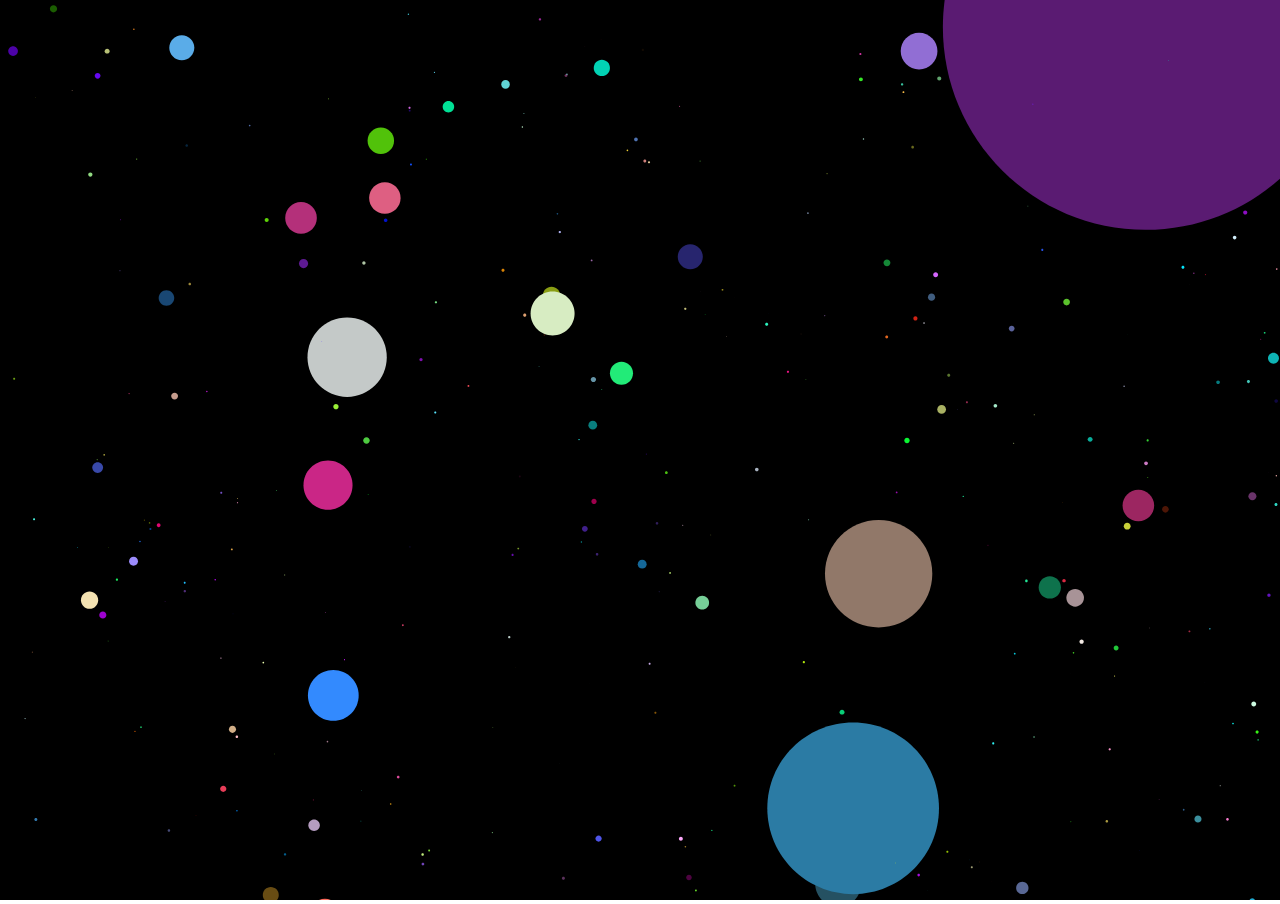
<file: circles.html>
<!DOCTYPE html>
<html>
  <head>
    <meta charset="utf-8">
    <title></title>
    <link rel="stylesheet" href="style.css">
    <script type="text/javascript" src="js/paper-full.js"></script>
    <script type="text/paperscript" canvas="myCanvas">
// grid of circles
    // for (var x = 10; x < 1900; x+=60) {
    //   for (var y = 10; y <1000; y+=60) {
    //   var myCircle = new Path.Circle(new Point(x, y), 10);
    //   myCircle.fillColor = new Color((y/x), (y/x), (x/y));
    //   }
    // }
// random circles of random size
    for (var i = 0; i < 500; i++) {
      var myCircle = new Path.Circle(new Point(Math.random()*1900, Math.random()*1000), Math.random()/Math.random());
      myCircle.fillColor = new Color(Math.random(), Math.random(), Math.random());
    }


  </script>
  </head>
  <body>
    <canvas id="myCanvas" resize></canvas>

  </body>
</html>
</file>
<file: style.css>
canvas {
	width: 100%;
	height: 100% !important;
	background: black;
}

body, html {
 height: 100%;
 margin: 0;
}
</file>
